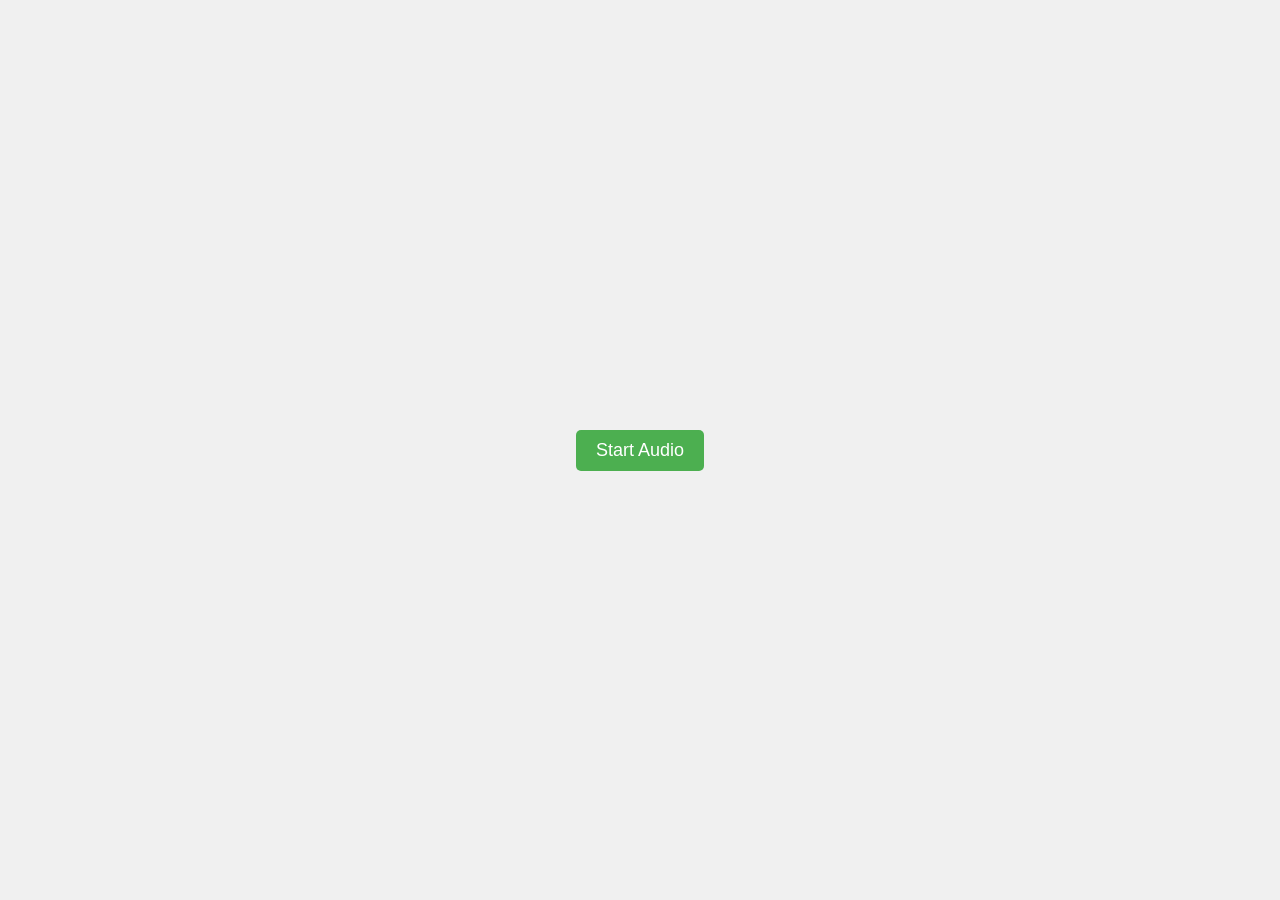
<file: src/server/static/freebie/index.html>
<!DOCTYPE html>
<html lang="en">
  <head>
    <meta charset="UTF-8" />
    <meta name="viewport" content="width=device-width, initial-scale=1.0" />
    <title>Microphone to Speaker</title>
    <style>
      body {
        font-family: Arial, sans-serif;
        display: flex;
        justify-content: center;
        align-items: center;
        height: 100vh;
        margin: 0;
        background-color: #f0f0f0;
      }
      #toggleAudio {
        font-size: 18px;
        padding: 10px 20px;
        cursor: pointer;
        background-color: #4caf50;
        color: white;
        border: none;
        border-radius: 5px;
        transition: background-color 0.3s;
      }
      #toggleAudio:hover {
        background-color: #45a049;
      }
    </style>
  </head>
  <body>
    <button id="toggleAudio">Start Audio</button>

    <script>
      let audioRecorder = null;
      let audioPlayer = null;
      let ws = null;
      let stream = null;

      var name;
      var age;
      // fetches the user info on load
      window.onload = function () {
        // TODO: might what to fetch details like user_id, group_id, email, auth_token(used while establishing socket connection)
        console.log("On loading time");
        function GetURLParameter(sParam) {
          var sPageURL = window.location.search.substring(1);
          var sURLVariables = sPageURL.split("&");
          for (var i = 0; i < sURLVariables.length; i++) {
            var sParameterName = sURLVariables[i].split("=");
            if (sParameterName[0] == sParam) {
              return sParameterName[1];
            }
          }
        }

        // TODO: Set it to age and name param
        console.log(GetURLParameter("name"));
        console.log(GetURLParameter("age"));
      };

      // Create audio context
      const BUFFER_SIZE = 4800;

      //=========================================================================================================================================
      class Player {
        constructor() {
          this.playbackNode = null;
        }

        async init(sampleRate) {
          const audioContext = new AudioContext({ sampleRate });
          await audioContext.audioWorklet.addModule(
            "/audio-playback-worklet.js"
          );

          this.playbackNode = new AudioWorkletNode(
            audioContext,
            "audio-playback-worklet"
          );
          this.playbackNode.connect(audioContext.destination);
        }

        play(buffer) {
          if (this.playbackNode) {
            this.playbackNode.port.postMessage(buffer);
          }
        }

        stop() {
          if (this.playbackNode) {
            this.playbackNode.port.postMessage(null);
          }
        }
      }

      class Recorder {
        constructor(onDataAvailable) {
          this.onDataAvailable = onDataAvailable;
          this.audioContext = null;
          this.mediaStream = null;
          this.mediaStreamSource = null;
          this.workletNode = null;
        }

        async start(stream) {
          console.log("starting");
          try {
            if (this.audioContext) {
              await this.audioContext.close();
            }

            this.audioContext = new (window.AudioContext ||
              window.webkitAudioContext)({ sampleRate: 24000 });
            console.log("1");

            await this.audioContext.audioWorklet.addModule(
              "/audio-processor-worklet.js"
            );
            console.log("2");

            this.mediaStream = stream;
            this.mediaStreamSource = this.audioContext.createMediaStreamSource(
              this.mediaStream
            );

            this.workletNode = new AudioWorkletNode(
              this.audioContext,
              "audio-processor-worklet"
            );
            this.workletNode.port.onmessage = (event) => {
              // const isSpeech = this.vad.processAudio(
              //   buffer,
              //   this.audioContext.sampleRate
              // );
              // if (isSpeech) {
              //   this.onDataAvailable(event.data.buffer);
              // }

              this.onDataAvailable(event.data.buffer);
            };

            this.mediaStreamSource.connect(this.workletNode);
            this.workletNode.connect(this.audioContext.destination);
            console.log("done");
          } catch (error) {
            console.log("error", error);
            this.stop();
          }
        }

        async stop() {
          if (this.mediaStream) {
            this.mediaStream.getTracks().forEach((track) => track.stop());
            this.mediaStream = null;
          }

          if (this.audioContext) {
            await this.audioContext.close();
            this.audioContext = null;
          }

          this.mediaStreamSource = null;
          this.workletNode = null;
        }
      }
      // Function to get microphone input and send it to WebSocket
      async function startAudio() {
        try {
          // handle output -> speaker stuff
          ws = new WebSocket("ws://localhost:3000/call/freebie"); // TODO: Change this logic

          audioPlayer = new Player();
          audioPlayer.init(24000);

          ws.onmessage = (event) => {
            const data = JSON.parse(event.data);
            console.log(event); // TODO: printing audio event
            if (data?.type !== "response.audio.delta") return;

            const binary = atob(data.delta);
            const bytes = Uint8Array.from(binary, (c) => c.charCodeAt(0));
            const pcmData = new Int16Array(bytes.buffer);

            audioPlayer.play(pcmData);
          };

          let buffer = new Uint8Array();

          const appendToBuffer = (newData) => {
            const newBuffer = new Uint8Array(buffer.length + newData.length);
            newBuffer.set(buffer);
            newBuffer.set(newData, buffer.length);
            buffer = newBuffer;
          };

          const handleAudioData = (data) => {
            const uint8Array = new Uint8Array(data);
            appendToBuffer(uint8Array);

            if (buffer.length >= BUFFER_SIZE) {
              const toSend = new Uint8Array(buffer.slice(0, BUFFER_SIZE));
              buffer = new Uint8Array(buffer.slice(BUFFER_SIZE));

              const regularArray = String.fromCharCode(...toSend);
              const base64 = btoa(regularArray);

              ws.send(
                JSON.stringify({
                  type: "input_audio_buffer.append",
                  audio: base64,
                })
              );
            }
          };

          // handle microphone -> input websocket
          audioRecorder = new Recorder(handleAudioData);
          stream = await navigator.mediaDevices.getUserMedia({
            audio: true,
          });

          await audioRecorder.start(stream);
        } catch (error) {
          console.error("Error accessing the microphone", error);
          alert(
            "Error accessing the microphone. Please check your settings and try again."
          );
        }
      }

      // Stop audio streaming, stops audio player, terminate websocket and release mic
      async function stopAudio() {
        try {
          console.log("Stopping audio initiated ");
          // Stop the recorder
          if (audioRecorder) {
            await audioRecorder.stop();
            audioRecorder = null;
            console.log("Recorder is stopped and null now", audioRecorder);
          }

          // Stop the player
          if (audioPlayer) {
            audioPlayer.stop();
            audioPlayer = null;
            console.log(
              "audio player is stopped and null now is stopped and null now",
              audioRecorder
            );
          }

          // Close the WebSocket
          if (ws) {
            ws.close();
            ws = null;
            console.log(
              "web socket connection is stopped and null now is stopped and null now",
              ws
            );
          }

          // Stop the media stream
          if (stream) {
            stream.getTracks().forEach((track) => track.stop());
            stream = null;
            console.log("stream cleared from line 252(stopAudio fn)", ws);
          }

          // TODO: close tab programmatically
          console.log("Audio and WebSocket stopped successfully.");
        } catch (error) {
          console.error("Error stopping audio or WebSocket:", error);
        }
      }
      //===========================================================================================================================================
      function blobToBase64(blob) {
        return new Promise((resolve, _) => {
          const reader = new FileReader();
          reader.onloadend = () => resolve(reader.result);
          reader.readAsDataURL(blob);
        });
      }

      async function getMicrophone() {
        try {
          const stream = await navigator.mediaDevices.getUserMedia({
            audio: true,
          });
          return new MediaRecorder(stream, { mimeType: "audio/webm" });
        } catch (error) {
          console.error("Error accessing microphone:", error);
          throw error;
        }
      }

      async function openMicrophone(microphone, ws) {
        return new Promise((resolve) => {
          microphone.onstart = () => {
            console.log("Client: Microphone opened");
            // document.body.classList.add("recording");
            resolve();
          };
          microphone.ondataavailable = async (event) => {
            console.log("client: microphone data received");
            if (event.data.size > 0) {
              // socket.emit("audio_stream", event.data); // TODO: Change this logic

              const base64 = await blobToBase64(event.data);
              console.log(typeof(base64));

              await ws.send(
                JSON.stringify({
                  type: "input_audio_buffer.append",
                  audio: base64,
                })
              );
            }
          };
          microphone.start(1000);
        });
      }

      // TODO: Deepgram Audio Recorder
      async function DeepgramAudioRecorder() {
        ws = new WebSocket("ws://localhost:3000/call/freebie"); // TODO: Change this logic

        microphone = await getMicrophone();
        console.log("Client: Waiting to open microphone");
        await openMicrophone(microphone, ws);
      }

      // TODO: Button to toggle audio
      const toggleButton = document.getElementById("toggleAudio");
      let isAudioOn = false;

      toggleButton.addEventListener("click", async () => {
        if (!isAudioOn) {
          // await startAudio();
          await DeepgramAudioRecorder();
          toggleButton.textContent = "Stop Audio";
          isAudioOn = true;
        } else {
          await stopAudio();
          // audioContext.suspend();
          toggleButton.textContent = "Start Audio";
          isAudioOn = false;
        }
      });
    </script>
  </body>
</html>
</file>
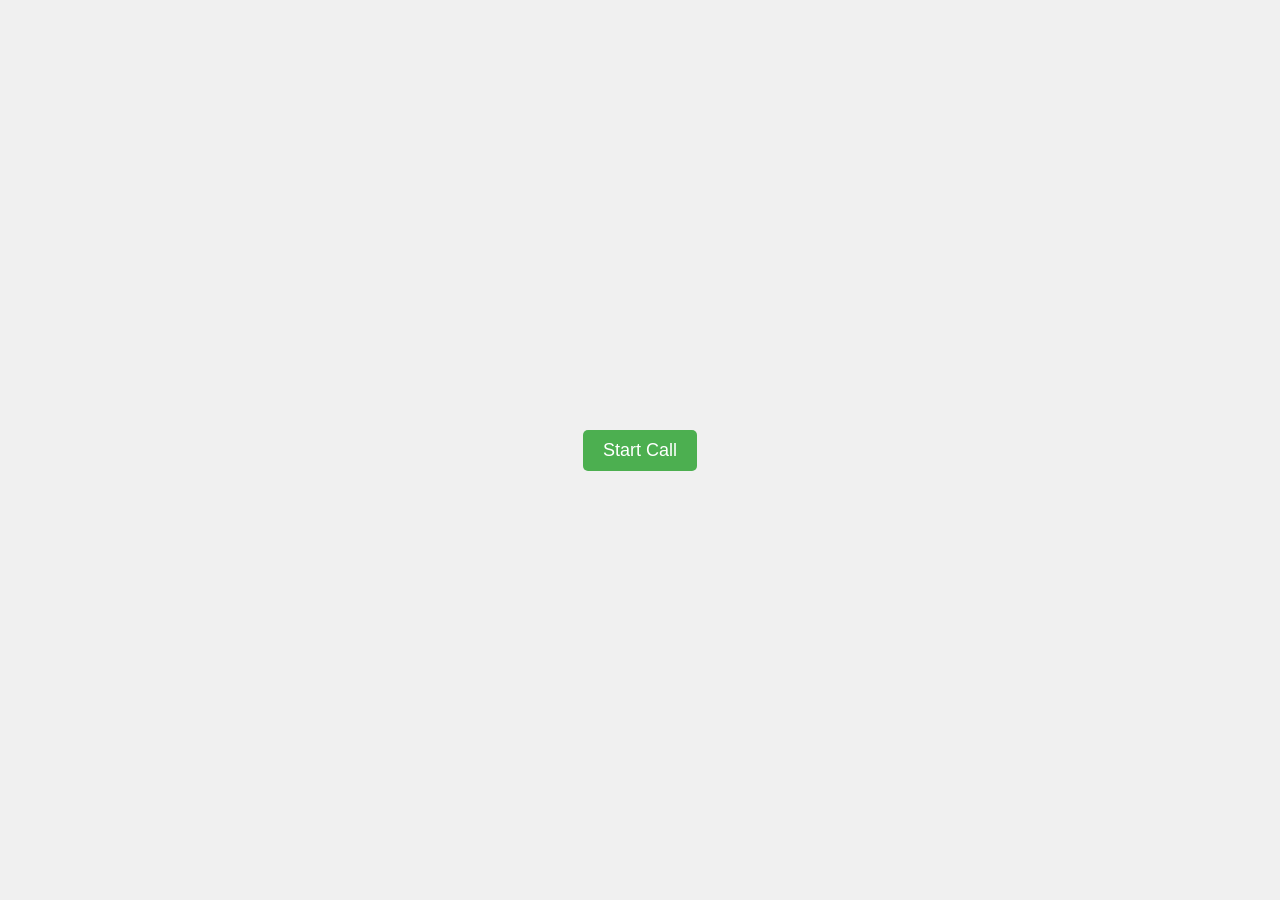
<file: src/server/static/premium/index.html>
<!DOCTYPE html>
<html lang="en">
  <head>
    <meta charset="UTF-8" />
    <meta name="viewport" content="width=device-width, initial-scale=1.0" />
    <title>Microphone to Speaker</title>
    <style>
      body {
        font-family: Arial, sans-serif;
        display: flex;
        justify-content: center;
        align-items: center;
        height: 100vh;
        margin: 0;
        background-color: #f0f0f0;
      }
      #toggleAudio {
        font-size: 18px;
        padding: 10px 20px;
        cursor: pointer;
        background-color: #4caf50;
        color: white;
        border: none;
        border-radius: 5px;
        transition: background-color 0.3s;
      }
      #toggleAudio:hover {
        background-color: #45a049;
      }
    </style>
  </head>
  <body>
    <button id="toggleAudio">Start Call</button>

    <script>
      let audioRecorder = null;
      let audioPlayer = null;
      let ws = null;
      let stream = null;

      var name;
      var age;
      // fetches the user info on load
      window.onload = function () {
        // TODO: might what to fetch details like user_id, group_id, email, auth_token(used while establishing socket connection)
        console.log("On loading time");
        function GetURLParameter(sParam) {
          var sPageURL = window.location.search.substring(1);
          var sURLVariables = sPageURL.split("&");
          for (var i = 0; i < sURLVariables.length; i++) {
            var sParameterName = sURLVariables[i].split("=");
            if (sParameterName[0] == sParam) {
              return sParameterName[1];
            }
          }
        }

        // TODO: Set it to age and name param
        console.log(GetURLParameter("name"));
        console.log(GetURLParameter("age"));
      };

      // Create audio context
      const BUFFER_SIZE = 4800;
      class Player {
        constructor() {
          this.playbackNode = null;
        }

        async init(sampleRate) {
          const audioContext = new AudioContext({ sampleRate });
          await audioContext.audioWorklet.addModule(
            "premium/audio-playback-worklet.js"
          );

          this.playbackNode = new AudioWorkletNode(
            audioContext,
            "audio-playback-worklet"
          );
          this.playbackNode.connect(audioContext.destination);
        }

        play(buffer) {
          if (this.playbackNode) {
            this.playbackNode.port.postMessage(buffer);
          }
        }

        stop() {
          if (this.playbackNode) {
            this.playbackNode.port.postMessage(null);
          }
        }
      }

      class Recorder {
        constructor(onDataAvailable) {
          this.onDataAvailable = onDataAvailable;
          this.audioContext = null;
          this.mediaStream = null;
          this.mediaStreamSource = null;
          this.workletNode = null;
        }

        async start(stream) {
          console.log("starting");
          try {
            if (this.audioContext) {
              await this.audioContext.close();
            }

            this.audioContext = new (window.AudioContext ||
              window.webkitAudioContext)({ sampleRate: 24000 });
            console.log("1");

            await this.audioContext.audioWorklet.addModule(
              "premium/audio-processor-worklet.js"
            );
            console.log("2");

            this.mediaStream = stream;
            this.mediaStreamSource = this.audioContext.createMediaStreamSource(
              this.mediaStream
            );

            this.workletNode = new AudioWorkletNode(
              this.audioContext,
              "audio-processor-worklet"
            );
            this.workletNode.port.onmessage = (event) => {
              // const isSpeech = this.vad.processAudio(
              //   buffer,
              //   this.audioContext.sampleRate
              // );
              // if (isSpeech) {
              //   this.onDataAvailable(event.data.buffer);
              // }

              this.onDataAvailable(event.data.buffer);
            };

            this.mediaStreamSource.connect(this.workletNode);
            this.workletNode.connect(this.audioContext.destination);
            console.log("done");
          } catch (error) {
            console.log("error", error);
            this.stop();
          }
        }

        async stop() {
          if (this.mediaStream) {
            this.mediaStream.getTracks().forEach((track) => track.stop());
            this.mediaStream = null;
          }

          if (this.audioContext) {
            await this.audioContext.close();
            this.audioContext = null;
          }

          this.mediaStreamSource = null;
          this.workletNode = null;
        }
      }

      // Function to get microphone input and send it to WebSocket
      async function startAudio() {
        try {
          // handle output -> speaker stuff
          // ws://localhost:3000/call/premium
          // wss://companion-mental-health-bot-1050562161100.asia-south1.run.app/call/premium
          ws = new WebSocket(
            "wss://companion-mental-health-bot-1050562161100.asia-south1.run.app/call/premium"
          ); // TODO: Change this logic

          audioPlayer = new Player();
          audioPlayer.init(24000);

          ws.onmessage = (event) => {
            const data = JSON.parse(event.data);
            console.log(event); // TODO: printing audio event
            if (data?.type !== "response.audio.delta") return;

            const binary = atob(data.delta);
            const bytes = Uint8Array.from(binary, (c) => c.charCodeAt(0));
            const pcmData = new Int16Array(bytes.buffer);

            audioPlayer.play(pcmData);
          };

          let buffer = new Uint8Array();

          const appendToBuffer = (newData) => {
            const newBuffer = new Uint8Array(buffer.length + newData.length);
            newBuffer.set(buffer);
            newBuffer.set(newData, buffer.length);
            buffer = newBuffer;
          };

          const handleAudioData = (data) => {
            const uint8Array = new Uint8Array(data);
            appendToBuffer(uint8Array);

            if (buffer.length >= BUFFER_SIZE) {
              const toSend = new Uint8Array(buffer.slice(0, BUFFER_SIZE));
              buffer = new Uint8Array(buffer.slice(BUFFER_SIZE));

              const regularArray = String.fromCharCode(...toSend);
              const base64 = btoa(regularArray);

              ws.send(
                JSON.stringify({
                  type: "input_audio_buffer.append",
                  audio: base64,
                })
              );
            }
          };

          // handle microphone -> input websocket
          audioRecorder = new Recorder(handleAudioData);
          stream = await navigator.mediaDevices.getUserMedia({
            audio: true,
          });

          await audioRecorder.start(stream);
        } catch (error) {
          console.error("Error accessing the microphone", error);
          alert(
            "Error accessing the microphone. Please check your settings and try again."
          );
        }
      }

      // Stop audio streaming, stops audio player, terminate websocket and release mic
      async function stopAudio() {
        try {
          console.log("Stopping audio initiated ");
          // Stop the recorder
          if (audioRecorder) {
            await audioRecorder.stop();
            audioRecorder = null;
            console.log("Recorder is stopped and null now", audioRecorder);
          }

          // Stop the player
          if (audioPlayer) {
            audioPlayer.stop();
            audioPlayer = null;
            console.log(
              "audio player is stopped and null now is stopped and null now",
              audioRecorder
            );
          }

          // Close the WebSocket
          if (ws) {
            ws.close();
            ws = null;
            console.log(
              "web socket connection is stopped and null now is stopped and null now",
              ws
            );
          }

          // Stop the media stream
          if (stream) {
            stream.getTracks().forEach((track) => track.stop());
            stream = null;
            console.log("stream cleared from line 252(stopAudio fn)", ws);
          }

          // TODO: close tab programmatically
          console.log("Audio and WebSocket stopped successfully.");
        } catch (error) {
          console.error("Error stopping audio or WebSocket:", error);
        }
      }

      // Button to toggle audio
      const toggleButton = document.getElementById("toggleAudio");
      let isAudioOn = false;

      toggleButton.addEventListener("click", async () => {
        if (!isAudioOn) {
          await startAudio();
          toggleButton.textContent = "End Call";
          isAudioOn = true;
        } else {
          await stopAudio();
          // audioContext.suspend();
          toggleButton.textContent = "Start Call";
          isAudioOn = false;
        }
      });
    </script>
  </body>
</html>
</file>
